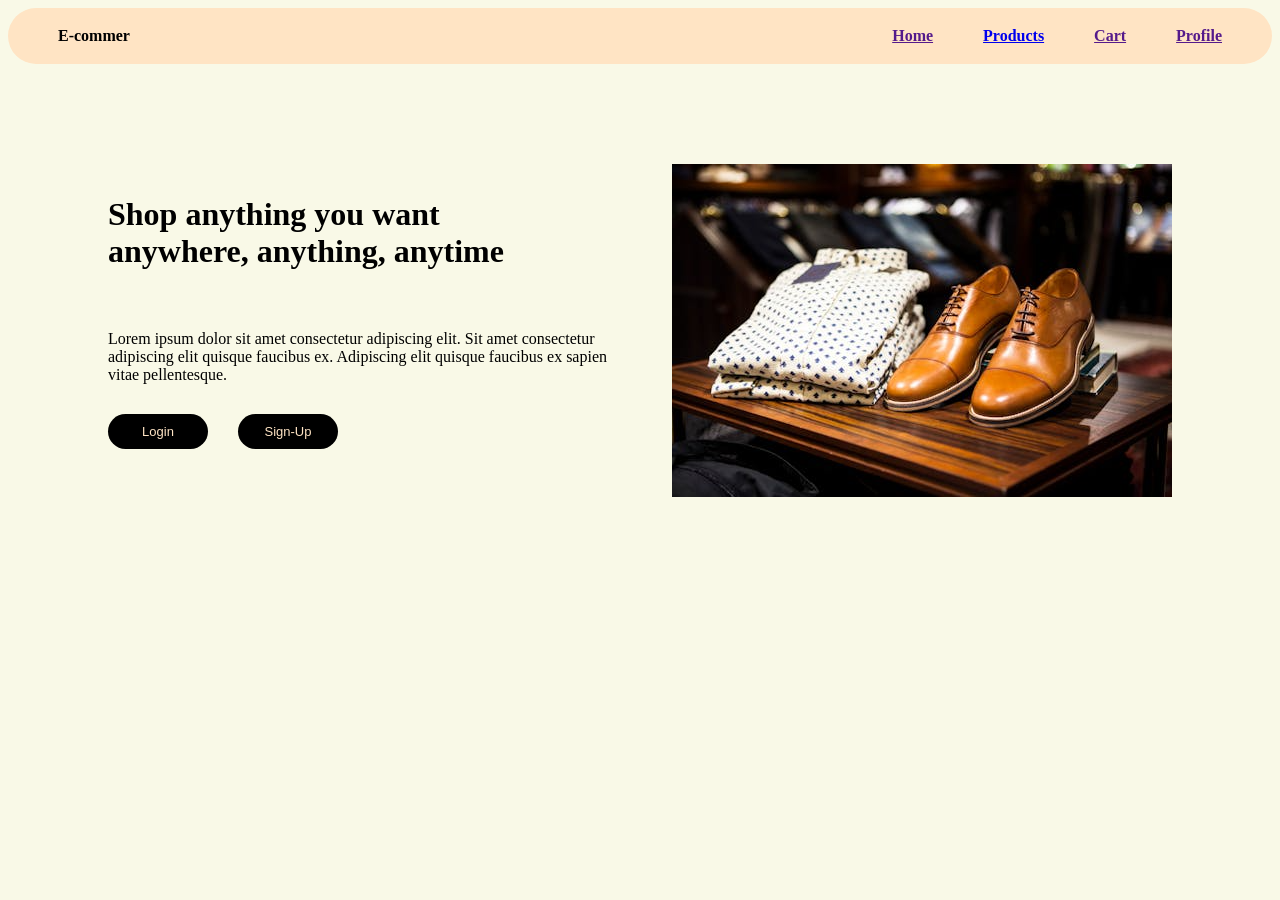
<file: e-comm/index.html>
<!DOCTYPE html>
<html lang="en">

<head>
    <meta charset="UTF-8">
    <meta name="viewport" content="width=device-width, initial-scale=1.0">
    <title>Document</title>
    <link rel="stylesheet" href="style.css">
</head>

<body>
    
    <div class="page">

        <div class="nav">
            <p>E-commer</p>
            <div class="side-nav">
                <a href="">Home</a>
                <a href="products.html">Products</a>
                <a href="">Cart</a>
                <a href="">Profile</a>
            </div>
        </div>

        <div class="hero">

            <div class="hero-text">
                <p>
                    Shop anything you want <br> anywhere, anything, anytime
                </p>
                <p class="subtext">
                    Lorem ipsum dolor sit amet consectetur adipiscing elit. Sit amet consectetur <br>adipiscing elit quisque faucibus ex. Adipiscing elit quisque faucibus ex sapien <br>vitae pellentesque.
                </p>

                <div class="buts">
                    <button>Login</button>
                    <button>Sign-Up</button>
                </div>
            </div>
            
            <img src="hero.png" alt="">

        </div>

    </div>

    <script src="script.js"></script>
</body>

</html>
</file>
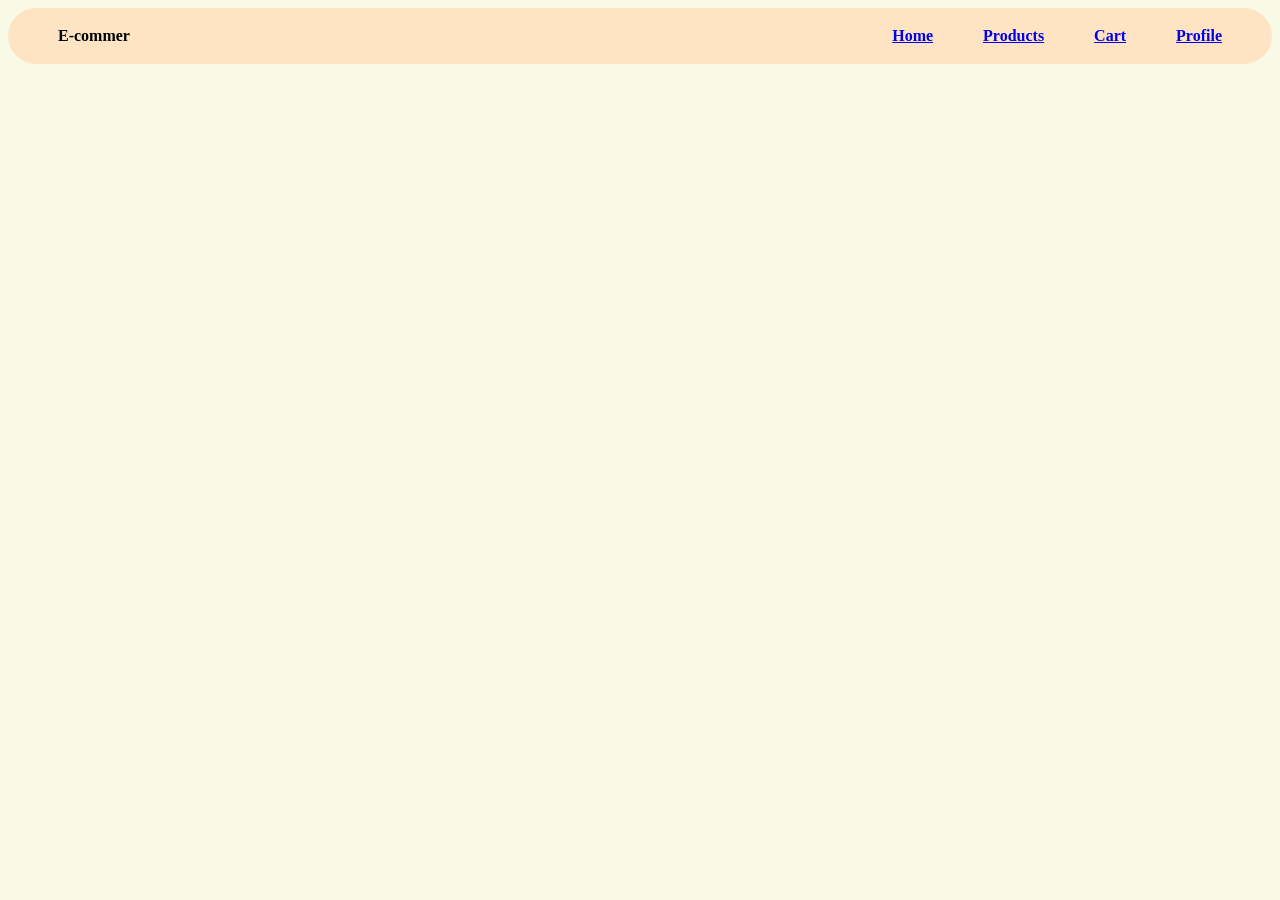
<file: e-comm/cart.html>
<!DOCTYPE html>
<html lang="en">

<head>
    <meta charset="UTF-8">
    <meta name="viewport" content="width=device-width, initial-scale=1.0">
    <title>Document</title>
    <link rel="stylesheet" href="style.css">
</head>

<body>
    
    <div class="nav">
        <p>E-commer</p>
        <div class="side-nav">
            <a href="index.html">Home</a>
            <a href="products.html">Products</a>
            <a href="cart.html">Cart</a>
            <a href="profile.html">Profile</a>
        </div>
    </div>

    <script src="script.js"></script>
</body>

</html>
</file>
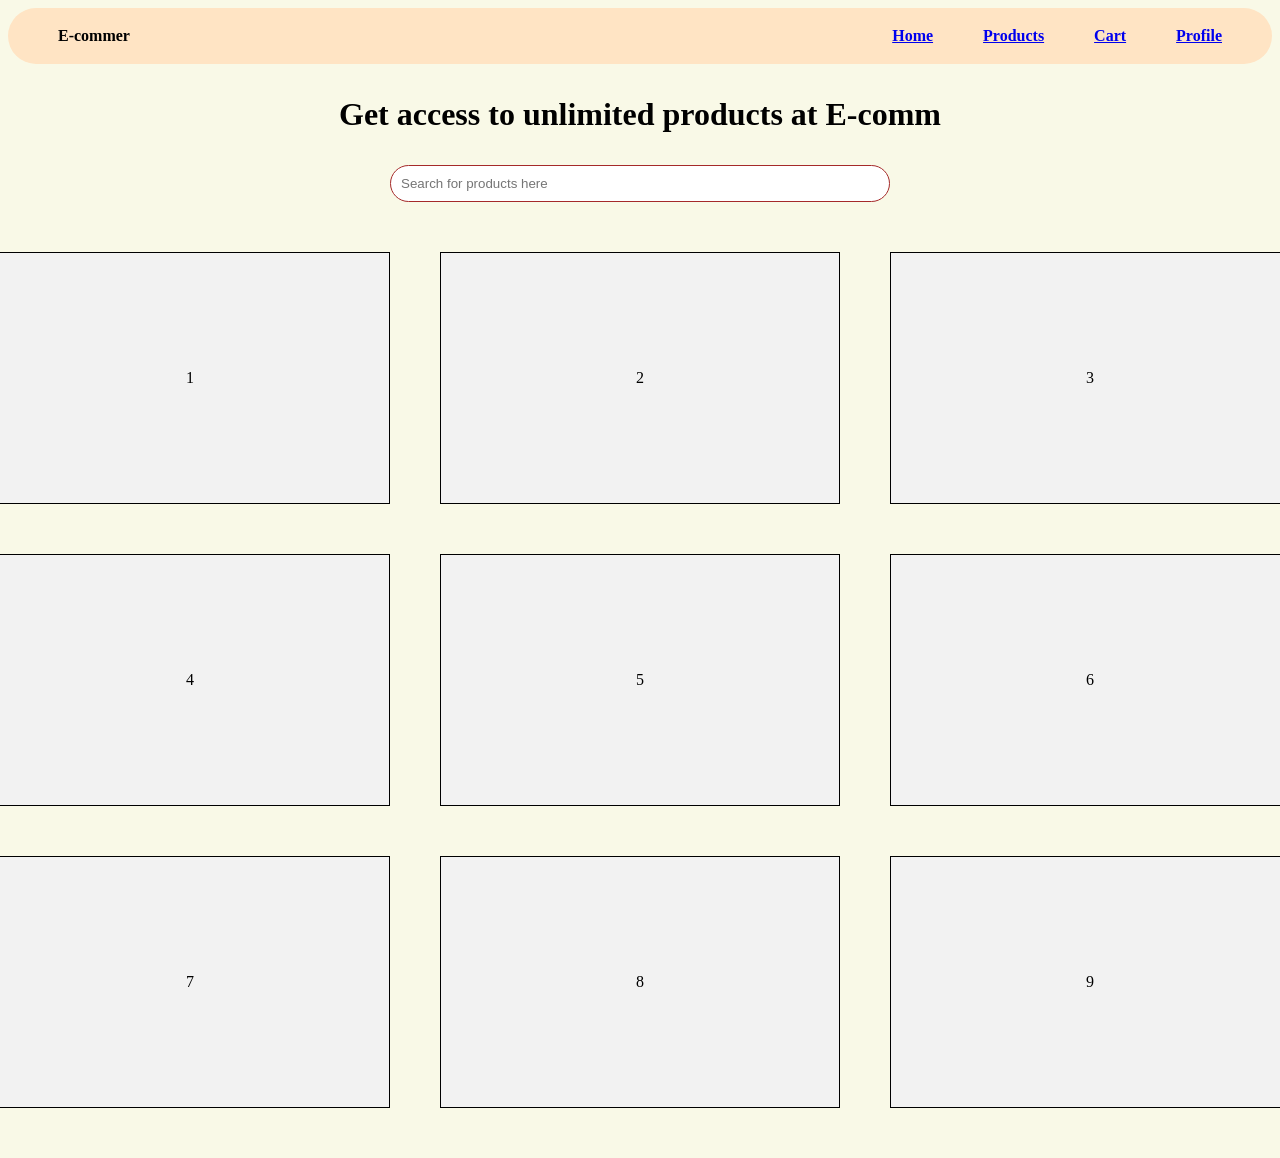
<file: e-comm/products.html>
<!DOCTYPE html>
<html lang="en">

<head>
    <meta charset="UTF-8">
    <meta name="viewport" content="width=device-width, initial-scale=1.0">
    <title>Document</title>
    <link rel="stylesheet" href="style.css">
</head>

<body>
    
    <div class="nav">
        <p>E-commer</p>
        <div class="side-nav">
            <a href="index.html">Home</a>
            <a href="products.html">Products</a>
            <a href="cart.html">Cart</a>
            <a href="profile.html">Profile</a>
        </div>
    </div>

    <div class="prods">

        <p class="hero-text">Get access to unlimited products at E-comm</p>
        <input type="search" class="searchbar" placeholder="Search for products here"/>

        <div class="tiles">

            <div class="tile">1</div>
            <div class="tile">2</div>
            <div class="tile">3</div>
            <div class="tile">4</div>
            <div class="tile">5</div>
            <div class="tile">6</div>
            <div class="tile">7</div>
            <div class="tile">8</div>
            <div class="tile">9</div>

        </div>

    </div>

    <script src="script.js"></script>
</body>

</html>
</file>
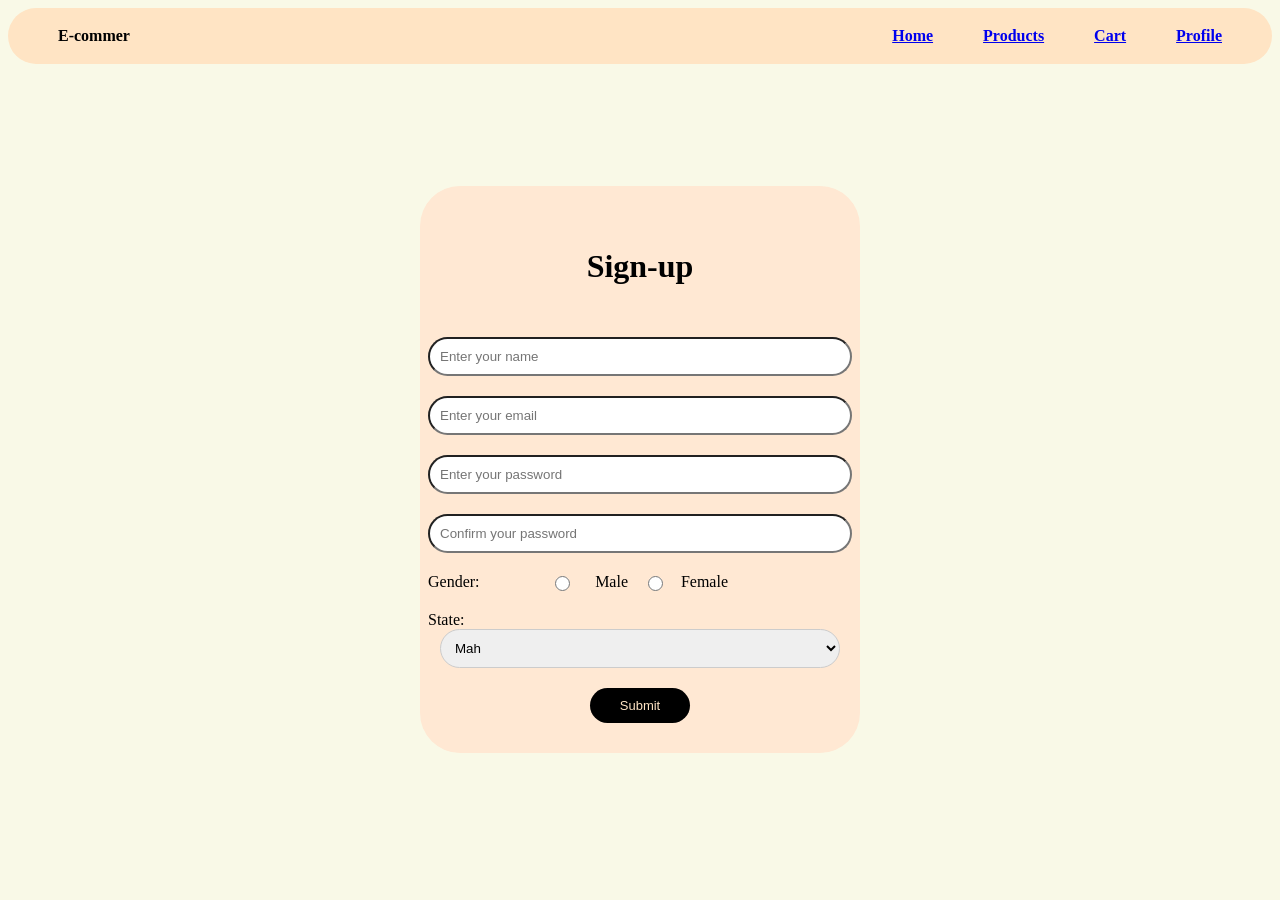
<file: e-comm/profile.html>
<!DOCTYPE html>
<html lang="en">

<head>
    <meta charset="UTF-8">
    <meta name="viewport" content="width=device-width, initial-scale=1.0">
    <title>Document</title>
    <link rel="stylesheet" href="style.css">
</head>

<body>
    
    <div class="nav">
        <p>E-commer</p>
        <div class="side-nav">
            <a href="index.html">Home</a>
            <a href="products.html">Products</a>
            <a href="cart.html">Cart</a>
            <a href="profile.html">Profile</a>
        </div>
    </div>

    <div class="outer">
        <form class="signup" id="signup">
            <p class="hero-text">Sign-up</p>

            <div class="inputs">
                <input type="text" id="name" placeholder="Enter your name"/>
                <input type="email" id="email" placeholder="Enter your email"/>
                <input type="password" id="pwd" placeholder="Enter your password"/>
                <input type="password" id="cpwd" placeholder="Confirm your password"/>

                <div class="radio-group">
                    <label>Gender:</label>
                    <label>
                        <input type="radio" name="gender" value="male"> Male
                    </label>
                    <label>
                        <input type="radio" name="gender" value="female"> Female
                    </label>
                </div>

                <div class="dropdown">
                    <label for="state">State:</label>
                    <select id="state">
                        <option value="mah">Mah</option>
                        <option value="abc">abc</option>
                        <option value="alp">alp</option>
                        <option value="dsa">dsa</option>
                    </select>
                </div>
            </div>

            <button type="submit">
                Submit
            </button>

        </form>
    </div>

    <script src="script.js"></script>
</body>

</html>
</file>
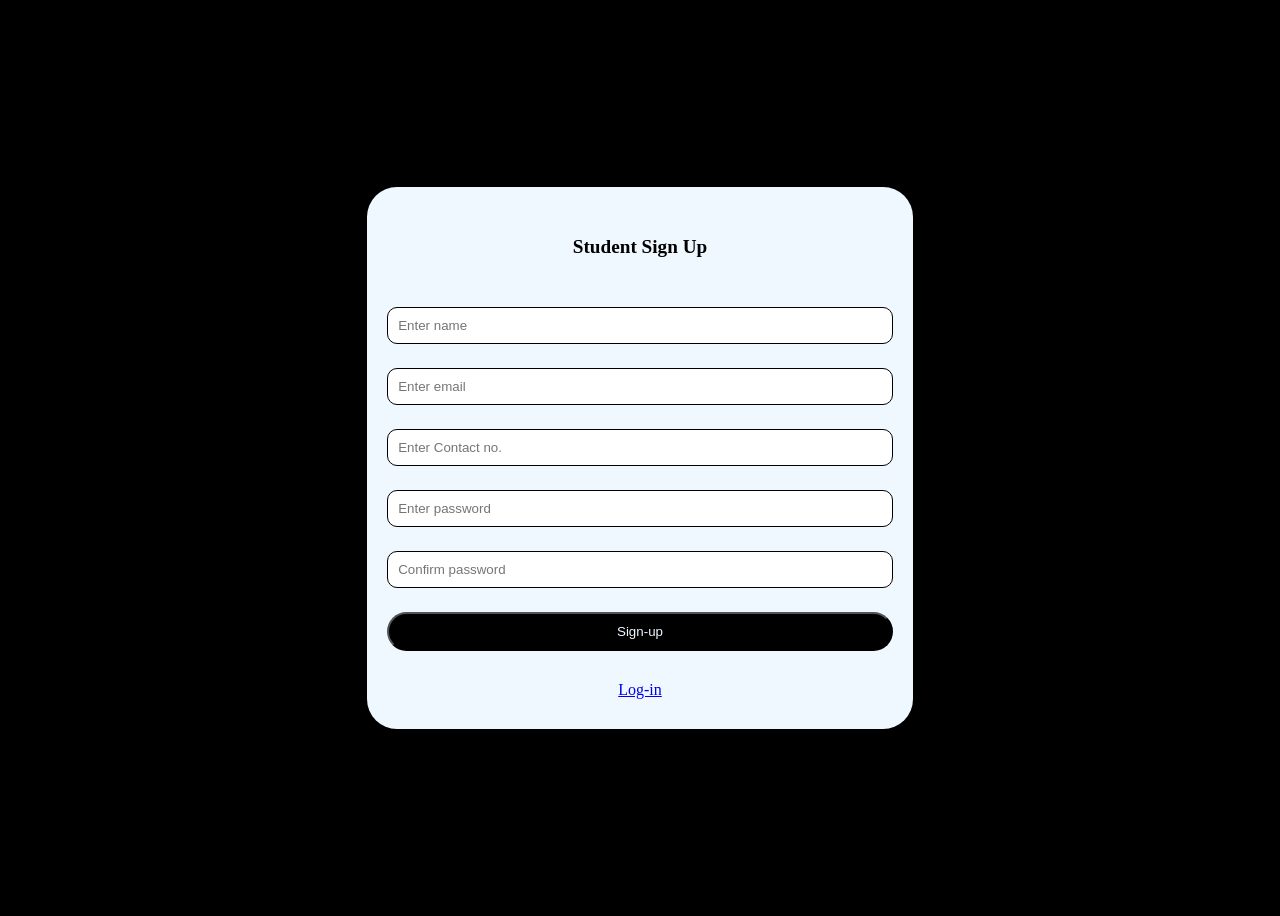
<file: student form/Signup.html>
<!DOCTYPE html>
<html lang="en">
<head>
    <meta charset="UTF-8">
    <meta name="viewport" content="width=device-width, initial-scale=1.0">
    <title>Student Signup</title>
    <link rel="stylesheet" href="style.css">
</head>

<body>

<div class="mainbox">
    <p>Student Sign Up</p>

    <form id="signupForm">

        <input placeholder="Enter name" id="name"/>
        <small id="nameerr"></small>

        <input placeholder="Enter email" id="email"/>
        <small id="emailerr"></small>

        <input placeholder="Enter Contact no." id="contact"/>
        <small id="numerr"></small>

        <input placeholder="Enter password" id="pwd" type="password"/>
        <small id="pwderr"></small>

        <input placeholder="Confirm password" id="cpwd" type="password"/>
        <small id="cpwderr"></small>

        <button type="submit">Sign-up</button>
    </form>

    <a href="Login.html">Log-in</a>
</div>

<script src="script.js"></script>
</body>
</html>
</file>
<file: e-comm/style.css>
body {
    background-color: rgb(249, 249, 231);
}

.page {
    display: flex;
    flex-direction: column;
}

.nav {
    display: flex;
    align-items: center;
    padding-top: 3px;
    padding-bottom: 3px;
    padding-left: 50px;
    padding-right: 50px;
    background-color: bisque;
    justify-content: space-between;
    border: none;
    border-radius: 40px;
    font-weight: bolder;
}

.side-nav {
    display: flex;
    gap: 50px;
    font-size: medium;
    color: black;
    font-weight: bold;
}

.hero {
    display: flex;
    padding: 100px;
    justify-content: space-between;
}

.hero-text {
    font-weight: bolder;
    font-size: xx-large;
}

.subtext {
    font-size: medium;
    font-weight: lighter;
    margin-top: 60px;
}

.buts {
    display: flex;
    gap: 30px;
    margin-top: 30px;
}

button {
    padding: 10px;
    width: 100px;
    background-color: black;
    color: bisque;
    font-size: small;
    border: none;
    border-radius: 40px;
    cursor: pointer;
}

.prods {
    text-align: center;
}

.searchbar {
    width: 500px;
    padding: 10px;
    border-radius: 40px;
    border: solid 1px brown;
}

.tiles {
    display: grid;
    grid-template-columns: repeat(3, 400px);
    gap: 50px;
    max-width: 600px;
    margin: 50px auto;   /* center container */
    justify-content: center;
}

.tile {
    height: 250px;
    background-color: #f2f2f2;
    border: 1px solid black;
    display: flex;
    justify-content: center;
    align-items: center;
}

.outer {
    display: flex;
    justify-content: center;
    align-items: center;
    height: 90vh;
}

.signup {
    display: flex;
    flex-direction: column;
    text-align: center;
    align-items: center;
    justify-content: center;
    background-color: rgb(255, 232, 211);
    padding: 30px;
    border-radius: 40px;
    gap:20px;
    width: 30%;
}

.inputs {
    display: flex;
    flex-direction: column;
    gap: 20px;
}

input {
    padding: 10px;
    border-radius: 40px;
    width: 400px;
}

.radio-group {
    display: flex;
}

label {
    display: flex;
    width: 100px;
}

select {
    padding: 10px;
    border-radius: 40px;
    width: 400px;
    border: 1px solid #ccc;
}
</file>
<file: student form/style.css>
body {
    display: flex;
    justify-content: center;
    align-items: center;
    height: 100vh;
    background-color: black;
}

.mainbox {
    display: flex;
    flex-direction: column;
    text-align: center;
    padding-top: 30px;
    padding-bottom: 30px;
    padding-right: 20px;
    padding-left: 20px;
    width: 40%;
    gap: 30px;
    background-color: aliceblue;
    border-radius: 30px;
}

p {
    font-size: larger;
    font-weight: 700;
}

form {
    display: flex;
    flex-direction: column;
    gap: 12px;
}

input {
    padding: 10px;
    border-radius: 10px;
    border:solid 1px black;
}

button {
    padding: 10px;
    background-color: black;
    color: aliceblue;
    border-radius: 30px;
}

small {
    color: red;
    font-size: 12px;
}
</file>
